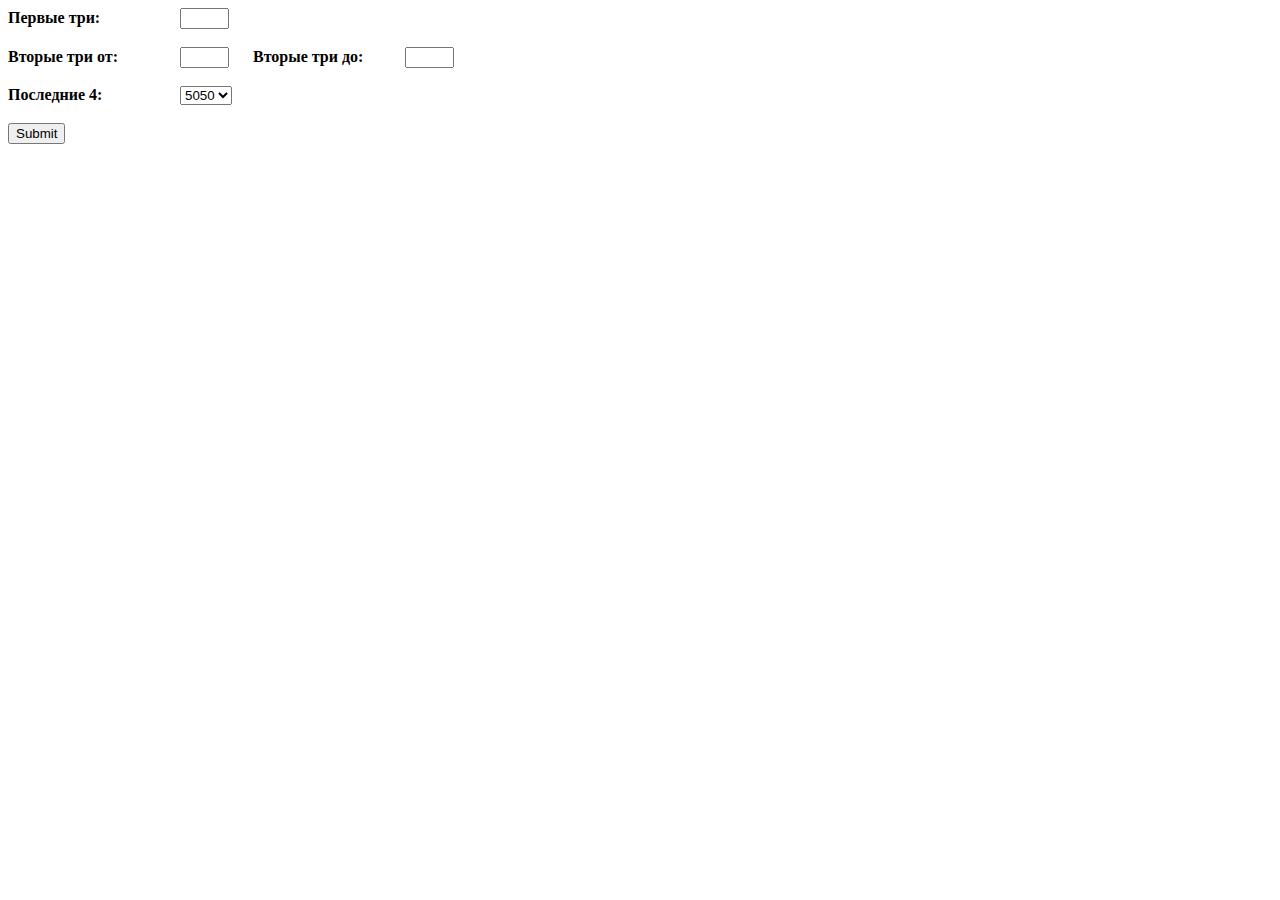
<file: index.html>
<!DOCTYPE html>
<html>
<head>
    <title>Мегафон Билайн или МТС? NO! - Теле2</title>
<meta http-equiv="Content-Type" content="text/html; charset=UTF-8" />

</head>
<body>

<form action="1.php">
<label for="start" style="width:168px;display: inline-block;">
<strong>Первые три:</strong> </label>    <input type="text" name="start" maxlength="3" size="3">
<br/><br/>
<label for="second" style="width:168px;display: inline-block;">
<strong>Вторые три от:</strong> </label>    <input type="text" name="second" maxlength="3" size="3">
<label for="second2" style="width:168px;display: inline-block;">
<strong style="padding-left:20px">Вторые три до:</strong> </label>    <input type="text" name="second2" maxlength="3" size="3">

<br/><br/>
<label for="end" style="width:168px;display: inline-block;">
<strong>Последние 4:</strong> </label>    <select type="text" name="end"><option value="5050" selected="">5050</option>
<option value="0505">0505</option></select>
<br/><br/>
     <input type="submit" value="Submit">

</form>
</body>
</html>
</file>
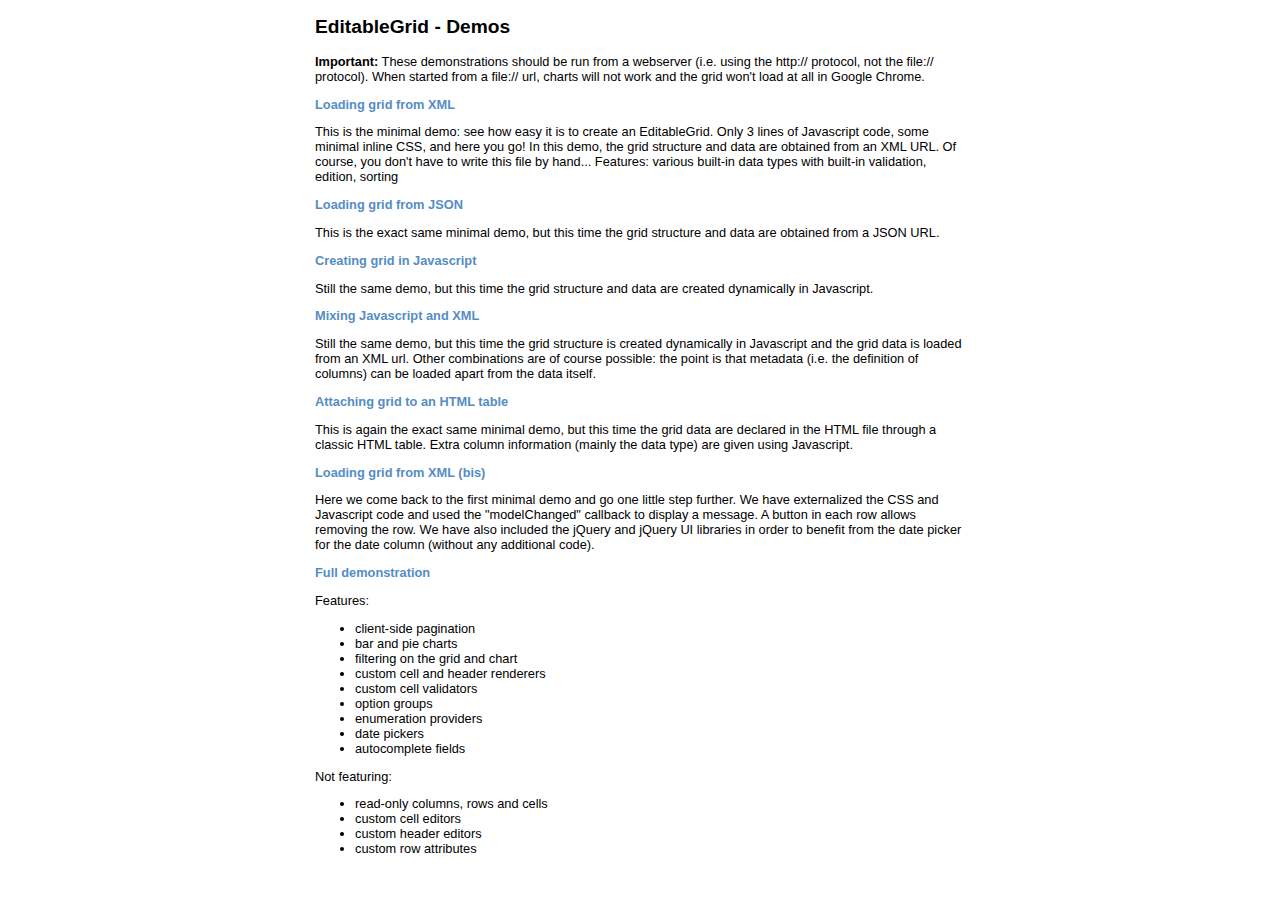
<file: db/editablegrid-master/examples/index.html>
<!DOCTYPE HTML PUBLIC "-//W3C//DTD HTML 4.01//EN" "http://www.w3.org/TR/html4/strict.dtd">

<html>
	<head>
		<meta http-equiv="Content-Type" content="text/html; charset=utf-8">
		<title>EditableGrid - Demos</title>
		
		<style>
			body { font-family:'lucida grande', tahoma, verdana, arial, sans-serif; font-size:0.8em; }
			a { color: #548dc4; font-weight: bold; text-decoration: none; }
			a:hover { text-decoration: underline; }
			#wrap { width: 650px; margin: auto; }
		</style>
		</style>	
		
	</head>
	
	<body>
	<div id="wrap">
	
		<h2>EditableGrid - Demos</h2>
		
		<p><b>Important:</b> These demonstrations should be run from a webserver (i.e. using the http:// protocol, not the file:// protocol).
		When started from a file:// url, charts will not work and the grid won't load at all in Google Chrome.
		</p>
		
		<p><a href="minimal/index.html">Loading grid from XML</a></p>
		<p>
		This is the minimal demo: see how easy it is to create an EditableGrid.
		Only 3 lines of Javascript code, some minimal inline CSS, and here you go!
		In this demo, the grid structure and data are obtained from an XML URL.
		Of course, you don't have to write this file by hand...
		Features: various built-in data types with built-in validation, edition, sorting
		</p>
		
		<p><a href="json/index.html">Loading grid from JSON</a></p>
		<p>
		This is the exact same minimal demo, but this time the grid structure and data are obtained from a JSON URL.
		</p>

		<p><a href="jsdata/index.html">Creating grid in Javascript</a></p>
		<p>
		Still the same demo, but this time the grid structure and data are created dynamically in Javascript.		
		</p>

		<p><a href="mixed/index.html">Mixing Javascript and XML</a></p>
		<p>
		Still the same demo, but this time the grid structure is created dynamically in Javascript and the grid data is loaded from an XML url.
		Other combinations are of course possible: the point is that metadata (i.e. the definition of columns) can be loaded apart from the data itself.
		</p>
		
		<p><a href="attach/index.html">Attaching grid to an HTML table</a></p>
		<p>
		This is again the exact same minimal demo, but this time the grid data are declared in the HTML file through a classic HTML table.
		Extra column information (mainly the data type) are given using Javascript.
		</p>

		<p><a href="simple/index.html">Loading grid from XML (bis)</a></p>
		<p>
		Here we come back to the first minimal demo and go one little step further.
		We have externalized the CSS and Javascript code and used the "modelChanged" callback to display a message.
		A button in each row allows removing the row.
		We have also included the jQuery and jQuery UI libraries in order to benefit from the date picker for the date column (without any additional code).
		</p>

		<p><a href="full/index.html">Full demonstration</a></p>
		<p>
		Features: 
		<ul>
		<li>client-side pagination</li>
		<li>bar and pie charts</li>
		<li>filtering on the grid and chart</li>
		<li>custom cell and header renderers</li>
		<li>custom cell validators</li>
		<li>option groups</li>
		<li>enumeration providers</li>
		<li>date pickers</li>
		<li>autocomplete fields</li>
		</ul>
		Not featuring:
		<ul>
		<li>read-only columns, rows and cells</li>
		<li>custom cell editors</li>
		<li>custom header editors</li>
		<li>custom row attributes</li>
		</ul>
		</p>
		
	</div>
	</body>

</html>
</file>
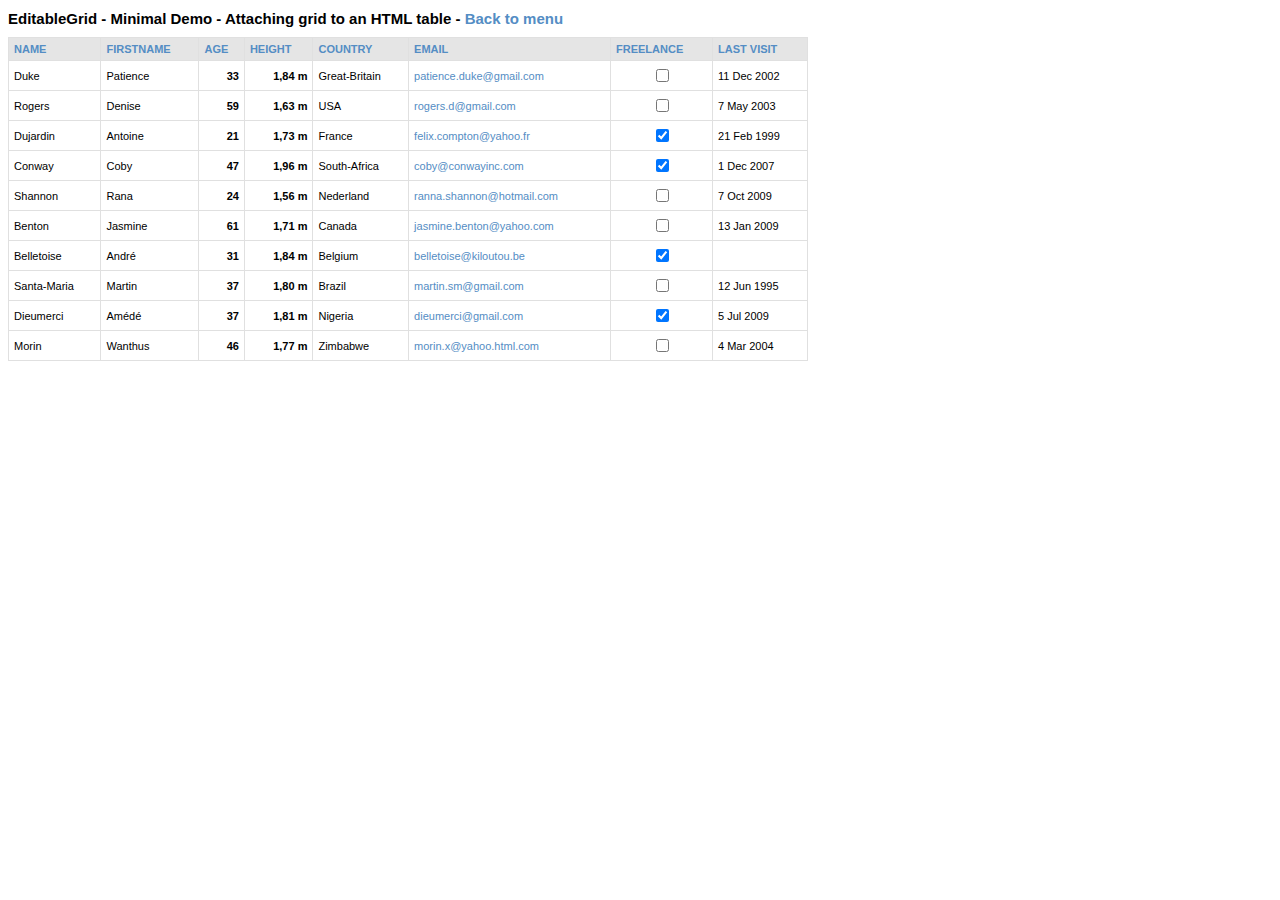
<file: db/editablegrid-master/examples/attach/index.html>
<!DOCTYPE HTML PUBLIC "-//W3C//DTD HTML 4.01//EN" "http://www.w3.org/TR/html4/strict.dtd">

<html>
	<head>
		<meta http-equiv="Content-Type" content="text/html; charset=utf-8">
		<title>EditableGrid - Minimal demo - Attaching grid to an HTML table</title>
		
		<script src="../../editablegrid.js"></script>
		<!-- [DO NOT DEPLOY] --> <script src="../../editablegrid_renderers.js" ></script>
		<!-- [DO NOT DEPLOY] --> <script src="../../editablegrid_editors.js" ></script>
		<!-- [DO NOT DEPLOY] --> <script src="../../editablegrid_validators.js" ></script>
		<!-- [DO NOT DEPLOY] --> <script src="../../editablegrid_utils.js" ></script>
		<!-- [DO NOT DEPLOY] --> <script src="../../editablegrid_charts.js" ></script>
		<link rel="stylesheet" href="../../editablegrid.css" type="text/css" media="screen">
		
		<style>
			body { font-family:'lucida grande', tahoma, verdana, arial, sans-serif; font-size:11px; }
			h1 { font-size: 15px; }
			a { color: #548dc4; text-decoration: none; }
			a:hover { text-decoration: underline; }
			table.testgrid { border-collapse: collapse; border: 1px solid #CCB; width: 800px; }
			table.testgrid td, table.testgrid th { padding: 5px; border: 1px solid #E0E0E0; }
			table.testgrid th { background: #E5E5E5; text-align: left; }
			input.invalid { background: red; color: #FDFDFD; }
		</style>
		
		<script>
			window.onload = function() {
              editableGrid = new EditableGrid("DemoGridAttach", { sortIconUp: "up.png", sortIconDown: "down.png"}); 

				// we build and load the metadata in Javascript
				editableGrid.load({ metadata: [
					{ name: "name", datatype: "string", editable: true },
					{ name: "firstname", datatype: "string", editable: true },
					{ name: "age", datatype: "integer", editable: true },
					{ name: "height", datatype: "double(m,2)", editable: true },
					{ name: "country", datatype: "string", editable: true, values: 
					  	{ 'Europe': { "be" : "Belgium", "fr" : "France", "uk" : "Great-Britain", "nl": "Nederland"},
						  'America': { "br" : "Brazil", "ca": "Canada", "us" : "USA" },
						  'Africa': { "ng" : "Nigeria", "za": "South-Africa", "zw" : "Zimbabwe" }
					  	}
					},
					{ name: "email", datatype: "email", editable: true },
					{ name: "freelance", datatype: "boolean", editable: true },
					{ name: "lastvisit", datatype: "date", editable: true }
				]});

				// then we attach to the HTML table and render it
				editableGrid.attachToHTMLTable('htmlgrid');
				editableGrid.renderGrid();
			} 
		</script>
		
	</head>
	
	<body>
		<h1>EditableGrid - Minimal Demo - Attaching grid to an HTML table - <a href="../index.html">Back to menu</a></h1>
		<table id="htmlgrid" class="testgrid">
			<tr>
				<th>NAME</th>
				<th>FIRSTNAME</th>
				<th>AGE</th>
				<th>HEIGHT</th>
				<th>COUNTRY</th>
				<th>EMAIL</th>
				<th>FREELANCE</th>
				<th>LAST VISIT</th>
			</tr>
			<tr id="R1">
				<td>Duke</td>
				<td>Patience</td>
				<td>33</td>
				<td>1.842</td>
				<td>uk</td>
				<td>patience.duke@gmail.com</td>
				<td>false</td>
				<td>11/12/2002</td>
			</tr>
			<tr id="R2">
				<td>Rogers</td>
				<td>Denise</td>
				<td>59</td>
				<td>1.627</td>
				<td>us</td>
				<td>rogers.d@gmail.com</td>
				<td></td>
				<td>07/05/2003</td>
			</tr>
			<tr id="R3">
				<td>Dujardin</td>
				<td>Antoine</td>
				<td>21</td>
				<td>1.73</td>
				<td>fr</td>
				<td>felix.compton@yahoo.fr</td>
				<td>true</td>
				<td>21/02/1999</td>
			</tr>
			<tr id="R4">
				<td>Conway</td>
				<td>Coby</td>
				<td>47</td>
				<td>1.96</td>
				<td>za</td>
				<td>coby@conwayinc.com</td>
				<td>true</td>
				<td>01/12/2007</td>
			</tr>
			<tr id="R5">
				<td>Shannon</td>
				<td>Rana</td>
				<td>24</td>
				<td>1.56</td>
				<td>nl</td>
				<td>ranna.shannon@hotmail.com</td>
				<td>false</td>
				<td>07/10/2009</td>
			</tr>
			<tr id="R6">
				<td>Benton</td>
				<td>Jasmine</td>
				<td>61</td>
				<td>1.71</td>
				<td>ca</td>
				<td>jasmine.benton@yahoo.com</td>
				<td>false</td>
				<td>13/01/2009</td>
			</tr>
			<tr id="R7">
				<td>Belletoise</td>
				<td>André</td>
				<td>31</td>
				<td>1.84</td>
				<td>be</td>
				<td>belletoise@kiloutou.be</td>
				<td>true</td>
				<td></td>
			</tr>
			<tr id="R8">
				<td>Santa-Maria</td>
				<td>Martin</td>
				<td>37</td>
				<td>1.80</td>
				<td>br</td>
				<td>martin.sm@gmail.com</td>
				<td>false</td>
				<td>12/06/1995</td>
			</tr>
			<tr id="R9">
				<td>Dieumerci</td>
				<td>Amédé</td>
				<td>37</td>
				<td>1.81</td>
				<td>ng</td>
				<td>dieumerci@gmail.com</td>
				<td>true</td>
				<td>05/07/2009</td>
			</tr>
			<tr id="R10">
				<td>Morin</td>
				<td>Wanthus</td>
				<td>46</td>
				<td>1.77</td>
				<td>zw</td>
				<td>morin.x@yahoo.html.com</td>
				<td>false</td>
				<td>4/3/2004</td>
			</tr>
		</table>
	</body>
	
</html>
</file>
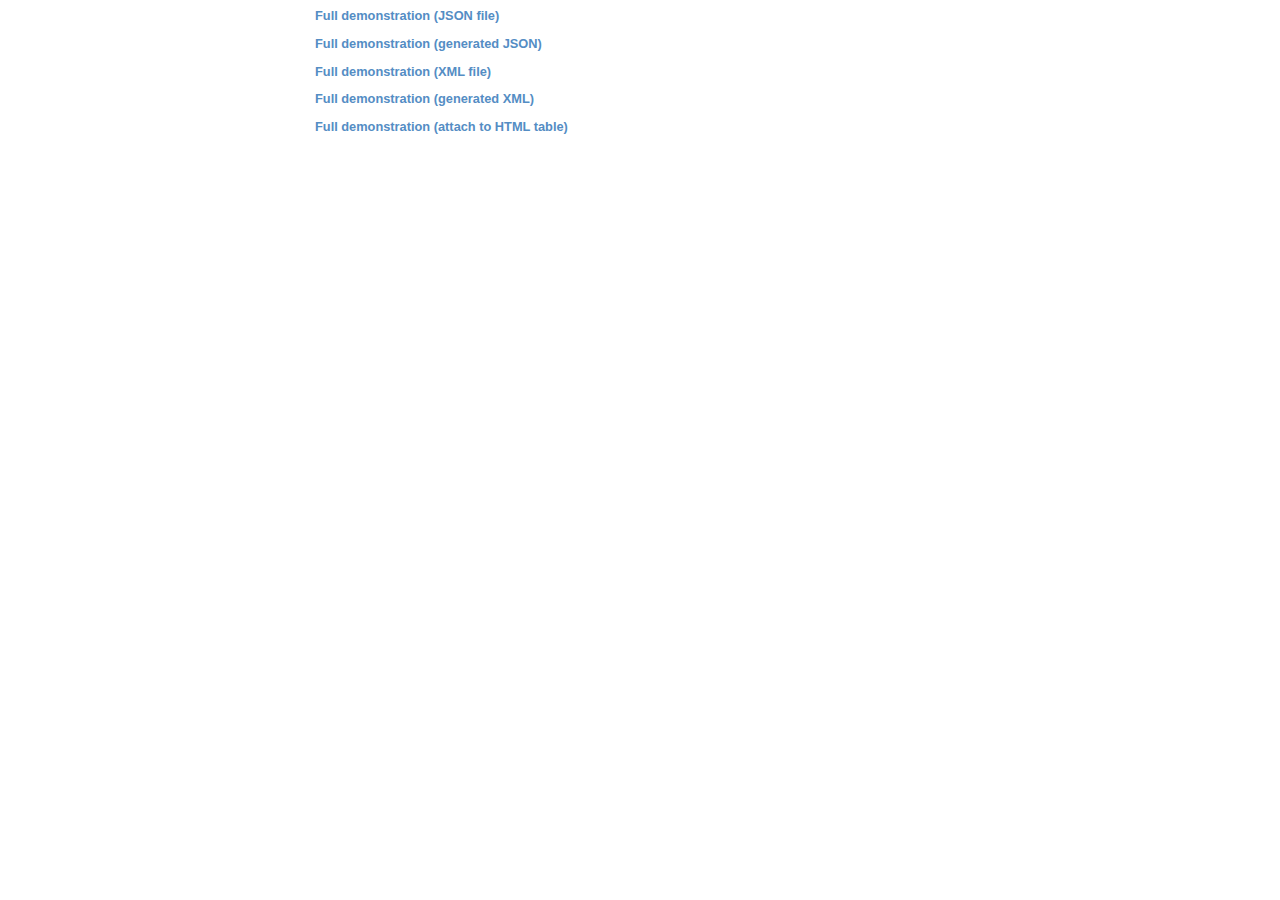
<file: db/editablegrid-master/examples/full/index.html>
<!DOCTYPE HTML PUBpC "-//W3C//DTD HTML 4.01//EN" "http://www.w3.org/TR/html4/strict.dtd">

<html>
	<head>
		<meta http-equiv="Content-Type" content="text/html; charset=utf-8">
		<title>EditableGrid - Demos</title>
		
		<style>
			body { font-family:'lucida grande', tahoma, verdana, arial, sans-serif; font-size:0.8em; }
			a { color: #548dc4; font-weight: bold; text-decoration: none; }
			a:hover { text-decoration: underline; }
			#wrap { width: 650px; margin: auto; }
		</style>
		</style>	
		
	</head>
	
	<body>
	<div id="wrap">
		<p><a href="index.php">Full demonstration (JSON file)</a></p>
		<p><a href="index.php?php">Full demonstration (generated JSON)</a></p>
		<p><a href="index.php?xml">Full demonstration (XML file)</a></p>
		<p><a href="index.php?xml&php">Full demonstration (generated XML)</a></p>
		<p><a href="index.php?attach">Full demonstration (attach to HTML table)</a></p>
	</div>
	</body>
	
</html>
</file>
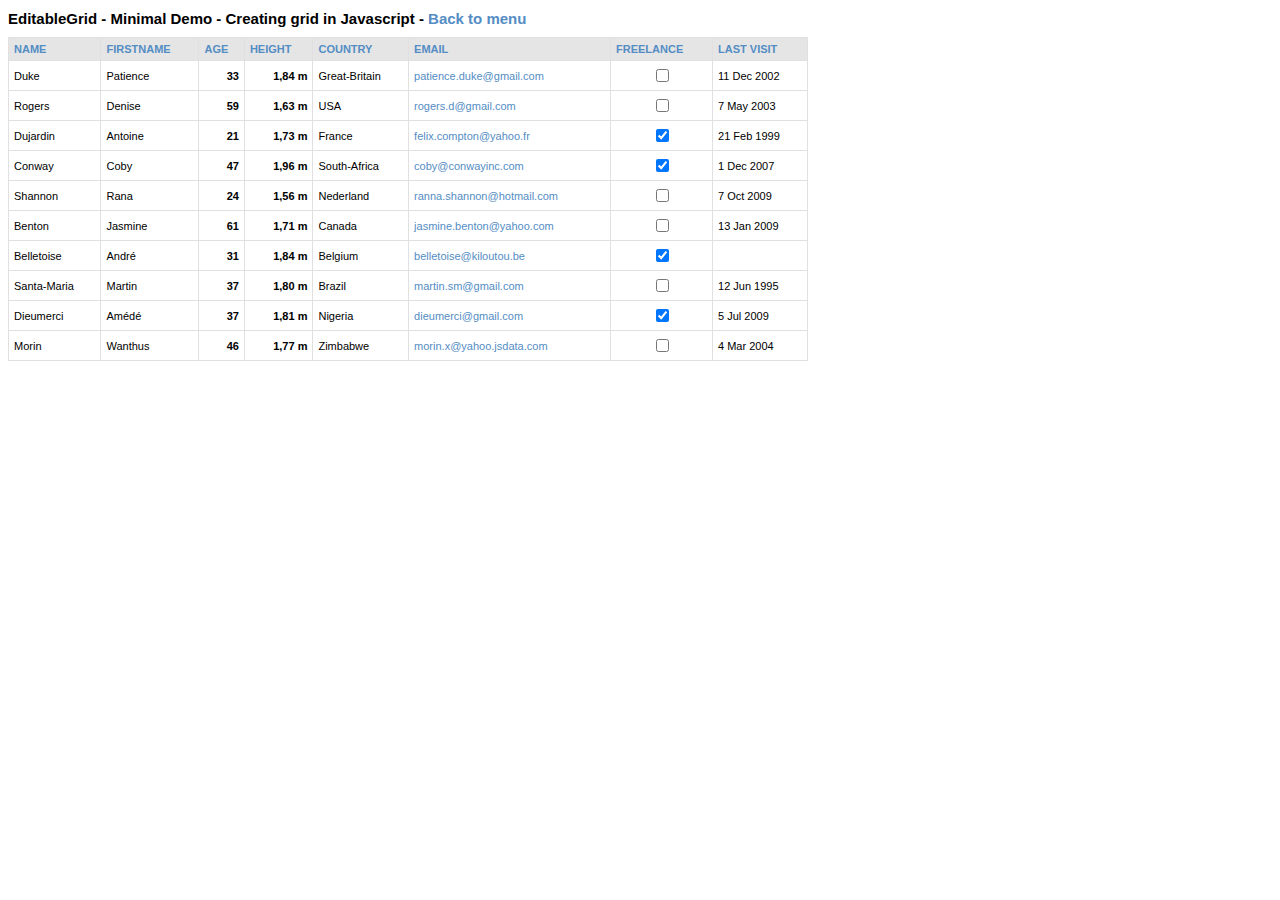
<file: db/editablegrid-master/examples/jsdata/index.html>
<!DOCTYPE HTML PUBLIC "-//W3C//DTD HTML 4.01//EN" "http://www.w3.org/TR/html4/strict.dtd">

<html>
	<head>
		<meta http-equiv="Content-Type" content="text/html; charset=utf-8">
		<title>EditableGrid - Minimal demo - Creating grid in Javascript</title>
		
		<script src="../../editablegrid.js"></script>
		<!-- [DO NOT DEPLOY] --> <script src="../../editablegrid_renderers.js" ></script>
		<!-- [DO NOT DEPLOY] --> <script src="../../editablegrid_editors.js" ></script>
		<!-- [DO NOT DEPLOY] --> <script src="../../editablegrid_validators.js" ></script>
		<!-- [DO NOT DEPLOY] --> <script src="../../editablegrid_utils.js" ></script>
		<!-- [DO NOT DEPLOY] --> <script src="../../editablegrid_charts.js" ></script>
		<link rel="stylesheet" href="../../editablegrid.css" type="text/css" media="screen">
		
		<style>
			body { font-family:'lucida grande', tahoma, verdana, arial, sans-serif; font-size:11px; }
			h1 { font-size: 15px; }
			a { color: #548dc4; text-decoration: none; }
			a:hover { text-decoration: underline; }
			table.testgrid { border-collapse: collapse; border: 1px solid #CCB; width: 800px; }
			table.testgrid td, table.testgrid th { padding: 5px; border: 1px solid #E0E0E0; }
			table.testgrid th { background: #E5E5E5; text-align: left; }
			input.invalid { background: red; color: #FDFDFD; }
		</style>
		
		<script>
			window.onload = function() {

				// this approach is interesting if you need to dynamically create data in Javascript 
				var metadata = [];
				metadata.push({ name: "name", label: "NAME", datatype: "string", editable: true});
				metadata.push({ name: "firstname", label:"FIRSTNAME", datatype: "string", editable: true});
				metadata.push({ name: "age", label: "AGE", datatype: "integer", editable: true});
				metadata.push({ name: "height", label: "HEIGHT", datatype: "double(m,2)", editable: true});
				metadata.push({ name: "country", label: "COUNTRY", datatype: "string", editable: true});
				metadata.push({ name: "email", label: "EMAIL", datatype: "email", editable: true});
				metadata.push({ name: "freelance", label: "FREELANCE", datatype: "boolean", editable: true});
				metadata.push({ name: "lastvisit", label: "LAST VISIT", datatype: "date", editable: true});

				// a small example of how you can manipulate the object in javascript
				metadata[4].values = {};
				metadata[4].values["Europe"] = {"be":"Belgium","fr":"France","uk":"Great-Britain","nl":"Nederland"};
				metadata[4].values["America"] = {"br":"Brazil","ca":"Canada","us":"USA"};
				metadata[4].values["Africa"] = {"ng":"Nigeria","za":"South-Africa","zw":"Zimbabwe"};

				var data = [];
				data.push({id: 1, values: {"country":"uk","age":33,"name":"Duke","firstname":"Patience","height":1.842,"email":"patience.duke@gmail.com","lastvisit":"11\/12\/2002"}});
				data.push({id: 2, values: ["Rogers","Denise",59,1.627,"us","rogers.d@gmail.com","","07\/05\/2003"]});
				data.push({id: 3, values: {"name":"Dujardin","firstname":"Antoine","age":21,"height":1.73,"country":"fr","email":"felix.compton@yahoo.fr","freelance":true,"lastvisit":"21\/02\/1999"}});
				data.push({id: 4, values: {"name":"Conway","firstname":"Coby","age":47,"height":1.96,"country":"za","email":"coby@conwayinc.com","freelance":true,"lastvisit":"01\/12\/2007"}});
				data.push({id: 5, values: {"name":"Shannon","firstname":"Rana","age":24,"height":1.56,"country":"nl","email":"ranna.shannon@hotmail.com","freelance":false,"lastvisit":"07\/10\/2009"}});
				data.push({id: 6, values: {"name":"Benton","firstname":"Jasmine","age":61,"height":1.71,"country":"ca","email":"jasmine.benton@yahoo.com","freelance":false,"lastvisit":"13\/01\/2009"}});
				data.push({id: 7, values: {"name":"Belletoise","firstname":"André","age":31,"height":1.84,"country":"be","email":"belletoise@kiloutou.be","freelance":true,"lastvisit":""}});
				data.push({id: 8, values: {"name":"Santa-Maria","firstname":"Martin","age":37,"height":1.80,"country":"br","email":"martin.sm@gmail.com","freelance":false,"lastvisit":"12\/06\/1995"}});
				data.push({id: 9, values: {"name":"Dieumerci","firstname":"Amédé","age":37,"height":1.81,"country":"ng","email":"dieumerci@gmail.com","freelance":true,"lastvisit":"05\/07\/2009"}});
				data.push({id: 10,values: {"name":"Morin","firstname":"Wanthus","age":46,"height":1.77,"country":"zw","email":"morin.x@yahoo.jsdata.com","freelance":false,"lastvisit":"04\/03\/2004"}});
		         
				editableGrid = new EditableGrid("DemoGridJsData");
				editableGrid.load({"metadata": metadata, "data": data});
				editableGrid.renderGrid("tablecontent", "testgrid");
			} 
		</script>
		
	</head>
	
	<body>
		<h1>EditableGrid - Minimal Demo - Creating grid in Javascript - <a href="../index.html">Back to menu</a></h1> 
		<div id="tablecontent"></div>
	</body>

</html>
</file>
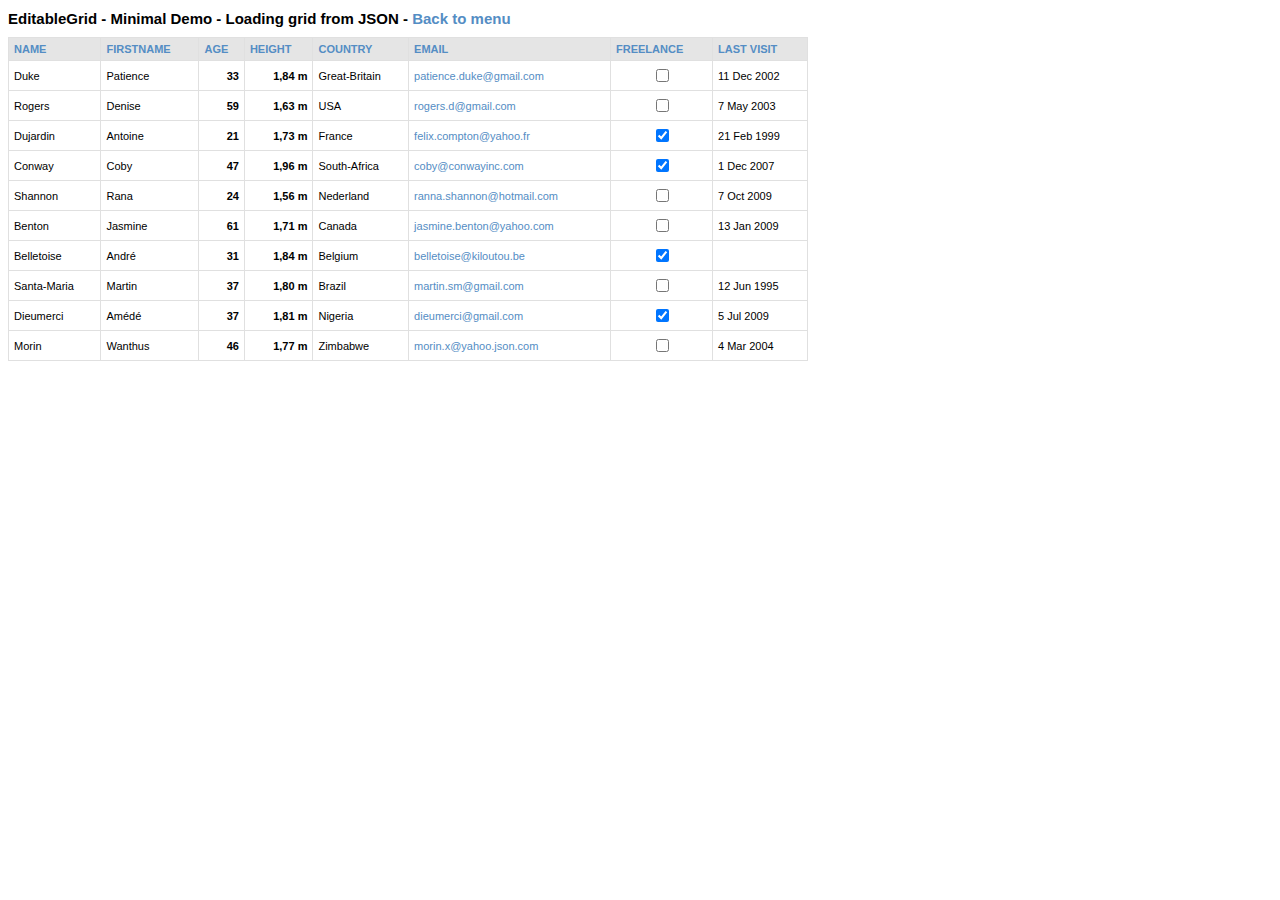
<file: db/editablegrid-master/examples/json/index.html>
<!DOCTYPE HTML PUBLIC "-//W3C//DTD HTML 4.01//EN" "http://www.w3.org/TR/html4/strict.dtd">

<html>
	<head>
		<meta http-equiv="Content-Type" content="text/html; charset=utf-8">
		<title>EditableGrid - Minimal demo - Load grid from JSON</title>
		
		<script src="../../editablegrid.js"></script>
		<!-- [DO NOT DEPLOY] --> <script src="../../editablegrid_renderers.js" ></script>
		<!-- [DO NOT DEPLOY] --> <script src="../../editablegrid_editors.js" ></script>
		<!-- [DO NOT DEPLOY] --> <script src="../../editablegrid_validators.js" ></script>
		<!-- [DO NOT DEPLOY] --> <script src="../../editablegrid_utils.js" ></script>
		<!-- [DO NOT DEPLOY] --> <script src="../../editablegrid_charts.js" ></script>
		<link rel="stylesheet" href="../../editablegrid.css" type="text/css" media="screen">
		
		<style>
			body { font-family:'lucida grande', tahoma, verdana, arial, sans-serif; font-size:11px; }
			h1 { font-size: 15px; }
			a { color: #548dc4; text-decoration: none; }
			a:hover { text-decoration: underline; }
			table.testgrid { border-collapse: collapse; border: 1px solid #CCB; width: 800px; }
			table.testgrid td, table.testgrid th { padding: 5px; border: 1px solid #E0E0E0; }
			table.testgrid th { background: #E5E5E5; text-align: left; }
			input.invalid { background: red; color: #FDFDFD; }
		</style>
		
		<script>
			window.onload = function() {
				editableGrid = new EditableGrid("DemoGridJSON"); 
				editableGrid.tableLoaded = function() { this.renderGrid("tablecontent", "testgrid"); };
				editableGrid.loadJSON("grid.json");
			} 
		</script>
		
	</head>
	
	<body>
		<h1>EditableGrid - Minimal Demo - Loading grid from JSON - <a href="../index.html">Back to menu</a></h1> 
		<div id="tablecontent"></div>
	</body>

</html>
</file>
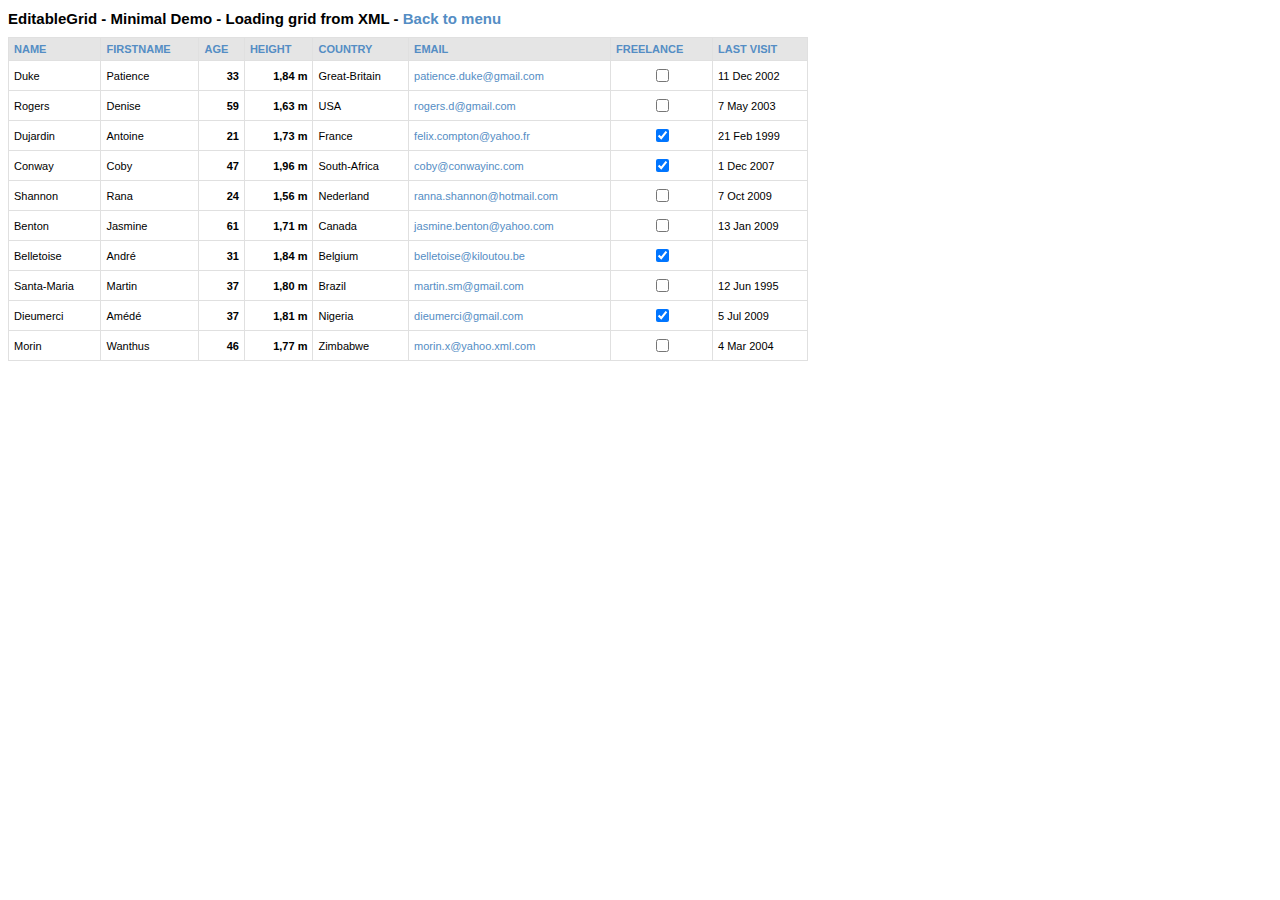
<file: db/editablegrid-master/examples/minimal/index.html>
<!DOCTYPE HTML PUBLIC "-//W3C//DTD HTML 4.01//EN" "http://www.w3.org/TR/html4/strict.dtd">

<html>
	<head>
		<meta http-equiv="Content-Type" content="text/html; charset=utf-8">
		<title>EditableGrid - Minimal demo - Load grid from XML</title>
		
		<script src="../../editablegrid.js"></script>
		<!-- [DO NOT DEPLOY] --> <script src="../../editablegrid_renderers.js" ></script>
		<!-- [DO NOT DEPLOY] --> <script src="../../editablegrid_editors.js" ></script>
		<!-- [DO NOT DEPLOY] --> <script src="../../editablegrid_validators.js" ></script>
		<!-- [DO NOT DEPLOY] --> <script src="../../editablegrid_utils.js" ></script>
		<!-- [DO NOT DEPLOY] --> <script src="../../editablegrid_charts.js" ></script>
		<link rel="stylesheet" href="../../editablegrid.css" type="text/css" media="screen">
		
		<style>
			body { font-family:'lucida grande', tahoma, verdana, arial, sans-serif; font-size:11px; }
			h1 { font-size: 15px; }
			a { color: #548dc4; text-decoration: none; }
			a:hover { text-decoration: underline; }
			table.testgrid { border-collapse: collapse; border: 1px solid #CCB; width: 800px; }
			table.testgrid td, table.testgrid th { padding: 5px; border: 1px solid #E0E0E0; }
			table.testgrid th { background: #E5E5E5; text-align: left; }
			input.invalid { background: red; color: #FDFDFD; }
		</style>
		
		<script>
			window.onload = function() {
				editableGrid = new EditableGrid("DemoGridMinimal"); 
				editableGrid.tableLoaded = function() { this.renderGrid("tablecontent", "testgrid"); };
				editableGrid.loadXML("grid.xml");
			} 
		</script>
		
	</head>
	
	<body>
		<h1>EditableGrid - Minimal Demo - Loading grid from XML - <a href="../index.html">Back to menu</a></h1> 
		<div id="tablecontent"></div>
	</body>

</html>
</file>
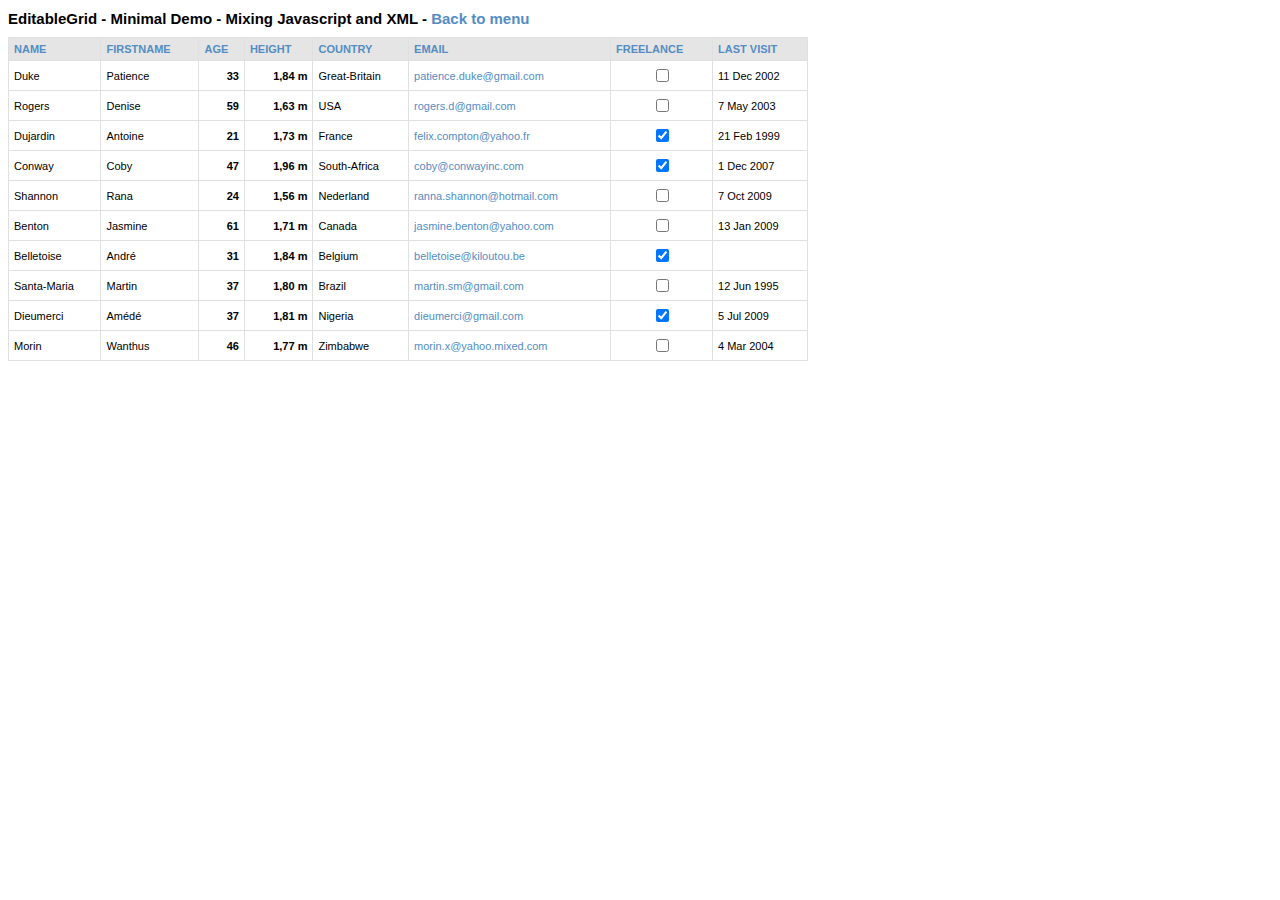
<file: db/editablegrid-master/examples/mixed/index.html>
<!DOCTYPE HTML PUBLIC "-//W3C//DTD HTML 4.01//EN" "http://www.w3.org/TR/html4/strict.dtd">

<html>
	<head>
		<meta http-equiv="Content-Type" content="text/html; charset=utf-8">
		<title>EditableGrid - Minimal demo - Mixing Javascript and XML</title>
		
		<script src="../../editablegrid.js"></script>
		<!-- [DO NOT DEPLOY] --> <script src="../../editablegrid_renderers.js" ></script>
		<!-- [DO NOT DEPLOY] --> <script src="../../editablegrid_editors.js" ></script>
		<!-- [DO NOT DEPLOY] --> <script src="../../editablegrid_validators.js" ></script>
		<!-- [DO NOT DEPLOY] --> <script src="../../editablegrid_utils.js" ></script>
		<!-- [DO NOT DEPLOY] --> <script src="../../editablegrid_charts.js" ></script>
		<link rel="stylesheet" href="../../editablegrid.css" type="text/css" media="screen">
		
		<style>
			body { font-family:'lucida grande', tahoma, verdana, arial, sans-serif; font-size:11px; }
			h1 { font-size: 15px; }
			a { color: #548dc4; text-decoration: none; }
			a:hover { text-decoration: underline; }
			table.testgrid { border-collapse: collapse; border: 1px solid #CCB; width: 800px; }
			table.testgrid td, table.testgrid th { padding: 5px; border: 1px solid #E0E0E0; }
			table.testgrid th { background: #E5E5E5; text-align: left; }
			input.invalid { background: red; color: #FDFDFD; }
		</style>
		
		<script>
			window.onload = function() {
				editableGrid = new EditableGrid("DemoGridMixed");

				// we build and load the metadata in Javascript
				editableGrid.load({ metadata: [
					{ name: "name", label: "NAME", datatype: "string", editable: true },
					{ name: "firstname", label: "FIRSTNAME", datatype: "string", editable: true },
					{ name: "age", label: "AGE", datatype: "integer", editable: true },
					{ name: "height", label: "HEIGHT", datatype: "double(m,2)", editable: true },
					{ name: "country", label: "COUNTRY", datatype: "string", editable: true, values: 
					  	{ 'Europe': { "be" : "Belgium", "fr" : "France", "uk" : "Great-Britain", "nl": "Nederland"},
						  'America': { "br" : "Brazil", "ca": "Canada", "us" : "USA" },
						  'Africa': { "ng" : "Nigeria", "za": "South-Africa", "zw" : "Zimbabwe" }
					  	}
					},
					{ name: "email", label: "EMAIL", datatype: "email", editable: true },
					{ name: "freelance", label: "FREELANCE", datatype: "boolean", editable: true },
					{ name: "lastvisit", label: "LAST VISIT", datatype: "date", editable: true }
				]});
				
				// then we load the actual content from an URL which outputs the data as XML
				editableGrid.tableLoaded = function() { this.renderGrid("tablecontent", "testgrid"); };
				editableGrid.loadXML("data.xml");
			} 
		</script>
		
	</head>
	
	<body>
		<h1>EditableGrid - Minimal Demo - Mixing Javascript and XML - <a href="../index.html">Back to menu</a></h1> 
		<div id="tablecontent"></div>
	</body>

</html>
</file>
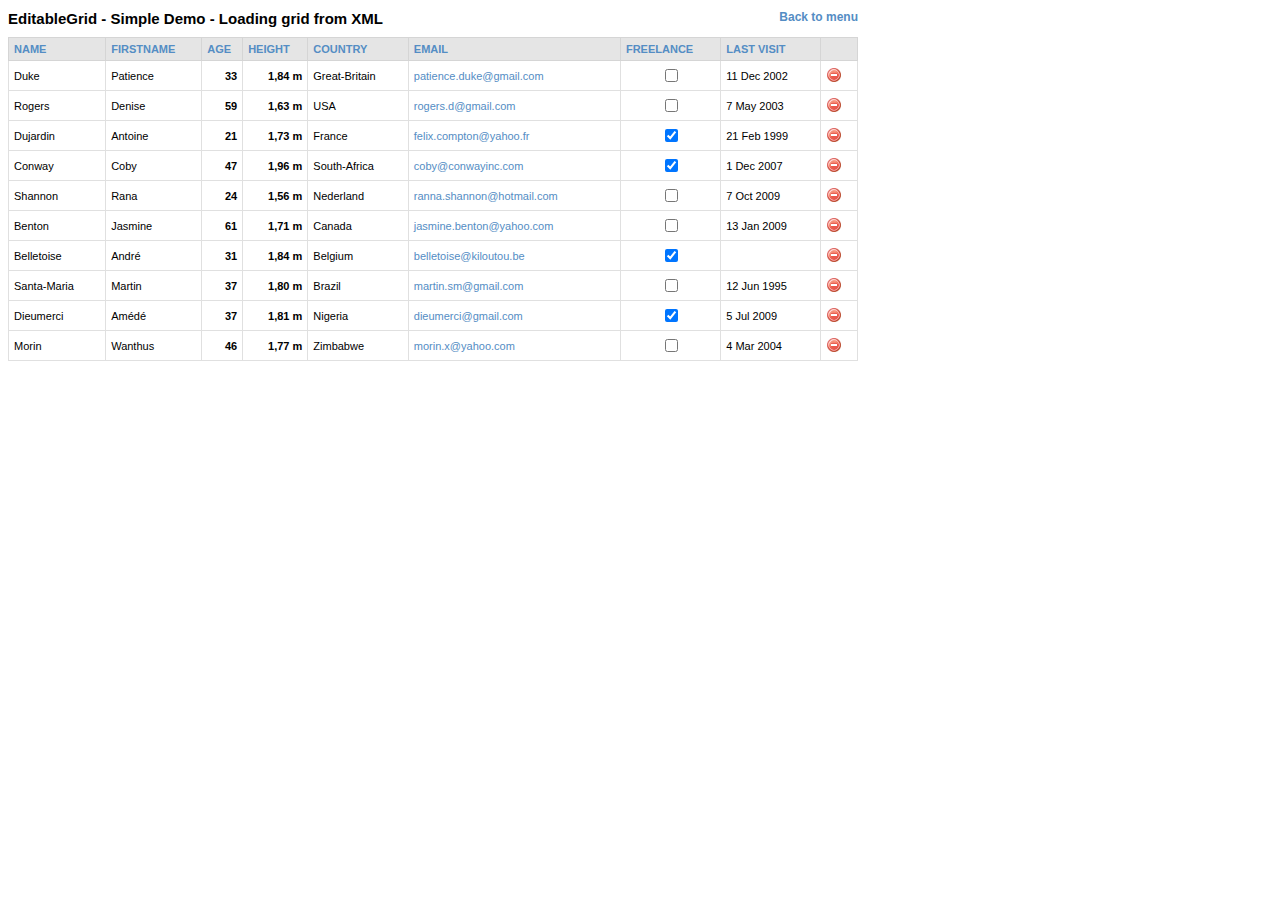
<file: db/editablegrid-master/examples/simple/index.html>
<!DOCTYPE HTML PUBLIC "-//W3C//DTD HTML 4.01//EN" "http://www.w3.org/TR/html4/strict.dtd">

<html>
	<head>
		<meta http-equiv="Content-Type" content="text/html; charset=utf-8">
		<title>EditableGrid - Simple Demo - Loading grid from XML</title>
		
		<script src="../../editablegrid.js"></script>
		<!-- [DO NOT DEPLOY] --> <script src="../../editablegrid_renderers.js" ></script>
		<!-- [DO NOT DEPLOY] --> <script src="../../editablegrid_editors.js" ></script>
		<!-- [DO NOT DEPLOY] --> <script src="../../editablegrid_validators.js" ></script>
		<!-- [DO NOT DEPLOY] --> <script src="../../editablegrid_utils.js" ></script>
		<!-- [DO NOT DEPLOY] --> <script src="../../editablegrid_charts.js" ></script>
		<link rel="stylesheet" href="../../editablegrid.css" type="text/css" media="screen">

		<!-- include javascript and css files for jQuery UI, in order to have the datepicker -->
		<script src="../../extensions/jquery/jquery-1.6.4.min.js" ></script>
		<script src="../../extensions/jquery/jquery-ui-1.8.16.custom.min.js" ></script>
		<link rel="stylesheet" href="../../extensions/jquery/jquery-ui-1.8.16.custom.css" type="text/css" media="screen">
		
		<!-- include css and javascript sources for this demo -->
		<link rel="stylesheet" type="text/css" href="simple.css" media="screen"/>
		<script src="simple.js"></script>
	</head>
	
	<body>
		<div id="wrap">
			<h1>EditableGrid - Simple Demo - Loading grid from XML<a href="../index.html">Back to menu</a></h1> 
		
			<!-- Feedback message zone -->
			<div id="message"></div>

			<!-- Grid contents -->
			<div id="tablecontent"></div>
		
		</div>
	</body>

</html>
</file>
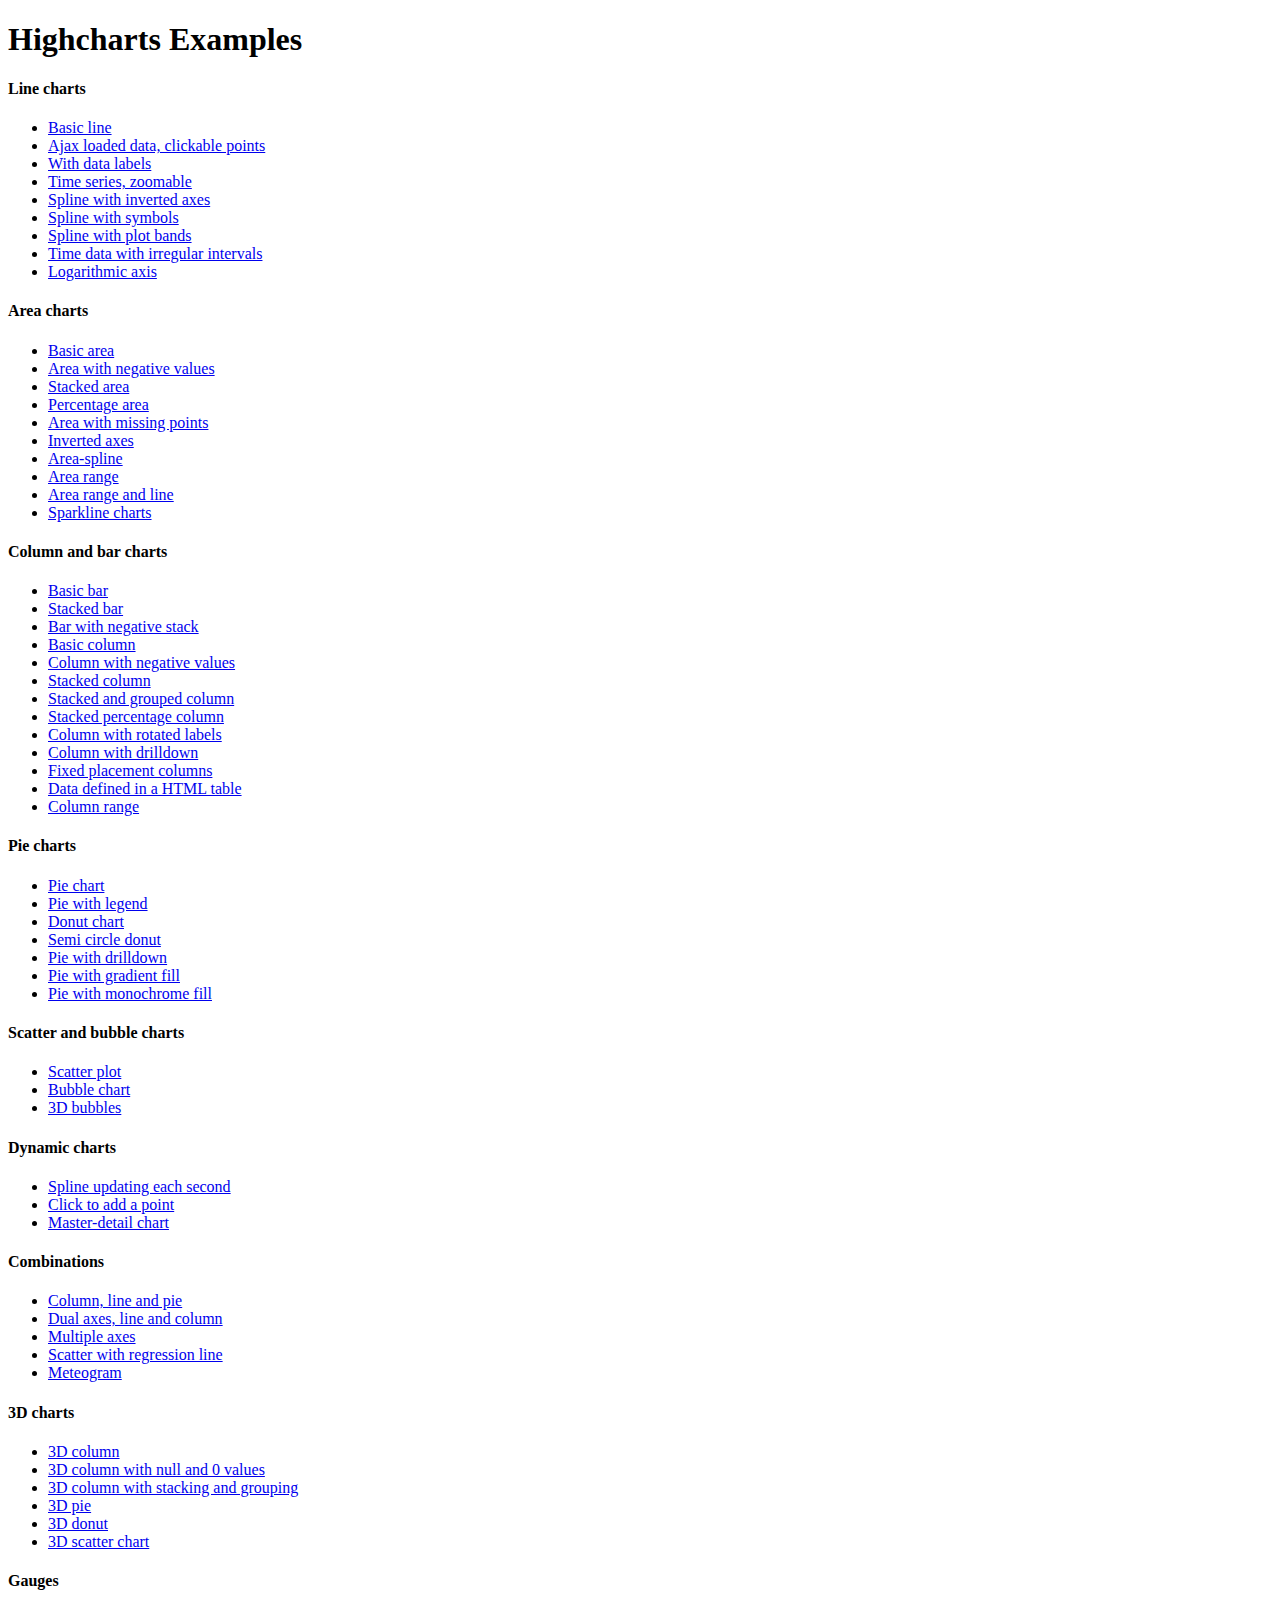
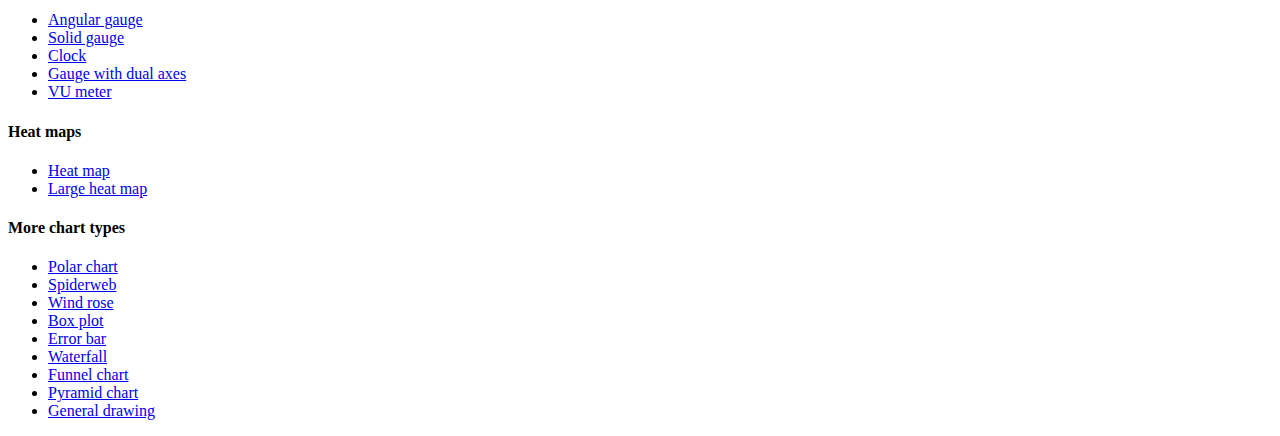
<file: db/editablegrid-master/extensions/Highcharts-4.0.4/index.htm>
<!DOCTYPE HTML PUBLIC "-//W3C//DTD HTML 4.01//EN" "http://www.w3.org/TR/html4/strict.dtd">
<html>
	<head>
		<meta http-equiv="Content-Type" content="text/html; charset=utf-8" />
		<title>Highcharts Examples</title>
	</head>
	<body>
		<h1>Highcharts Examples</h1>
		<h4>Line charts</h4>
		<ul>
			<li><a href="examples/line-basic/index.htm">Basic line</a></li>
			<li><a href="examples/line-ajax/index.htm">Ajax loaded data, clickable points</a></li>
			<li><a href="examples/line-labels/index.htm">With data labels</a></li>
			<li><a href="examples/line-time-series/index.htm">Time series, zoomable</a></li>
			<li><a href="examples/spline-inverted/index.htm">Spline with inverted axes</a></li>
			<li><a href="examples/spline-symbols/index.htm">Spline with symbols</a></li>
			<li><a href="examples/spline-plot-bands/index.htm">Spline with plot bands</a></li>
			<li><a href="examples/spline-irregular-time/index.htm">Time data with irregular intervals</a></li>
			<li><a href="examples/line-log-axis/index.htm">Logarithmic axis</a></li>
		</ul>
		<h4>Area charts</h4>
		<ul>
			<li><a href="examples/area-basic/index.htm">Basic area</a></li>
			<li><a href="examples/area-negative/index.htm">Area with negative values</a></li>
			<li><a href="examples/area-stacked/index.htm">Stacked area</a></li>
			<li><a href="examples/area-stacked-percent/index.htm">Percentage area</a></li>
			<li><a href="examples/area-missing/index.htm">Area with missing points</a></li>
			<li><a href="examples/area-inverted/index.htm">Inverted axes</a></li>
			<li><a href="examples/areaspline/index.htm">Area-spline</a></li>
			<li><a href="examples/arearange/index.htm">Area range</a></li>
			<li><a href="examples/arearange-line/index.htm">Area range and line</a></li>
			<li><a href="examples/sparkline/index.htm">Sparkline charts</a></li>
		</ul>
		<h4>Column and bar charts</h4>
		<ul>
			<li><a href="examples/bar-basic/index.htm">Basic bar</a></li>
			<li><a href="examples/bar-stacked/index.htm">Stacked bar</a></li>
			<li><a href="examples/bar-negative-stack/index.htm">Bar with negative stack</a></li>
			<li><a href="examples/column-basic/index.htm">Basic column</a></li>
			<li><a href="examples/column-negative/index.htm">Column with negative values</a></li>
			<li><a href="examples/column-stacked/index.htm">Stacked column</a></li>
			<li><a href="examples/column-stacked-and-grouped/index.htm">Stacked and grouped column</a></li>
			<li><a href="examples/column-stacked-percent/index.htm">Stacked percentage column</a></li>
			<li><a href="examples/column-rotated-labels/index.htm">Column with rotated labels</a></li>
			<li><a href="examples/column-drilldown/index.htm">Column with drilldown</a></li>
			<li><a href="examples/column-placement/index.htm">Fixed placement columns</a></li>
			<li><a href="examples/column-parsed/index.htm">Data defined in a HTML table</a></li>
			<li><a href="examples/columnrange/index.htm">Column range</a></li>
		</ul>
		<h4>Pie charts</h4>
		<ul>
			<li><a href="examples/pie-basic/index.htm">Pie chart</a></li>
			<li><a href="examples/pie-legend/index.htm">Pie with legend</a></li>
			<li><a href="examples/pie-donut/index.htm">Donut chart</a></li>
			<li><a href="examples/pie-semi-circle/index.htm">Semi circle donut</a></li>
			<li><a href="examples/pie-drilldown/index.htm">Pie with drilldown</a></li>
			<li><a href="examples/pie-gradient/index.htm">Pie with gradient fill</a></li>
			<li><a href="examples/pie-monochrome/index.htm">Pie with monochrome fill</a></li>
		</ul>
		<h4>Scatter and bubble charts</h4>
		<ul>
			<li><a href="examples/scatter/index.htm">Scatter plot</a></li>
			<li><a href="examples/bubble/index.htm">Bubble chart</a></li>
			<li><a href="examples/bubble-3d/index.htm">3D bubbles</a></li>
		</ul>
		<h4>Dynamic charts</h4>
		<ul>
			<li><a href="examples/dynamic-update/index.htm">Spline updating each second</a></li>
			<li><a href="examples/dynamic-click-to-add/index.htm">Click to add a point</a></li>
			<li><a href="examples/dynamic-master-detail/index.htm">Master-detail chart</a></li>
		</ul>
		<h4>Combinations</h4>
		<ul>
			<li><a href="examples/combo/index.htm">Column, line and pie</a></li>
			<li><a href="examples/combo-dual-axes/index.htm">Dual axes, line and column</a></li>
			<li><a href="examples/combo-multi-axes/index.htm">Multiple axes</a></li>
			<li><a href="examples/combo-regression/index.htm">Scatter with regression line</a></li>
			<li><a href="examples/combo-meteogram/index.htm">Meteogram</a></li>
		</ul>
		<h4>3D charts</h4>
		<ul>
			<li><a href="examples/3d-column-interactive/index.htm">3D column</a></li>
			<li><a href="examples/3d-column-null-values/index.htm">3D column with null and 0 values</a></li>
			<li><a href="examples/3d-column-stacking-grouping/index.htm">3D column with stacking and grouping</a></li>
			<li><a href="examples/3d-pie/index.htm">3D pie</a></li>
			<li><a href="examples/3d-pie-donut/index.htm">3D donut</a></li>
			<li><a href="examples/3d-scatter-draggable/index.htm">3D scatter chart</a></li>
		</ul>
		<h4>Gauges</h4>
		<ul>
			<li><a href="examples/gauge-speedometer/index.htm">Angular gauge</a></li>
			<li><a href="examples/gauge-solid/index.htm">Solid gauge</a></li>
			<li><a href="examples/gauge-clock/index.htm">Clock</a></li>
			<li><a href="examples/gauge-dual/index.htm">Gauge with dual axes</a></li>
			<li><a href="examples/gauge-vu-meter/index.htm">VU meter</a></li>
		</ul>
		<h4>Heat maps</h4>
		<ul>
			<li><a href="examples/heatmap/index.htm">Heat map</a></li>
			<li><a href="examples/heatmap-canvas/index.htm">Large heat map</a></li>
		</ul>
		<h4>More chart types</h4>
		<ul>
			<li><a href="examples/polar/index.htm">Polar chart</a></li>
			<li><a href="examples/polar-spider/index.htm">Spiderweb</a></li>
			<li><a href="examples/polar-wind-rose/index.htm">Wind rose</a></li>
			<li><a href="examples/box-plot/index.htm">Box plot</a></li>
			<li><a href="examples/error-bar/index.htm">Error bar</a></li>
			<li><a href="examples/waterfall/index.htm">Waterfall</a></li>
			<li><a href="examples/funnel/index.htm">Funnel chart</a></li>
			<li><a href="examples/pyramid/index.htm">Pyramid chart</a></li>
			<li><a href="examples/renderer/index.htm">General drawing</a></li>
		</ul>
	</body>
</html>
</file>
<file: db/editablegrid-master/editablegrid.css>
td.number {
	text-align: right;
	font-weight: bold;
	padding-right: 5px;
	white-space: nowrap;
}

td.number.nan {
	font-weight: normal;
	color: #AAA;
}

th.number {
	text-align: right;
}

td.boolean {
	text-align: center;
}

th.boolean {
	text-align: center;
}
</file>
<file: db/editablegrid-master/examples/simple/simple.css>
body {
	font-family:'lucida grande', tahoma, verdana, arial, sans-serif;
	font-size:11px;
}

#wrap {
	width: 850px;
}

h1 { 
	font-size: 15px;
}

h2 { 
	font-size: 13px;
}

a { 
	color: #548dc4;
	text-decoration: none;
}

h1 a {
	font-size: 12px;
	float: right;
}

a:hover {
	text-decoration: underline;
}

img {
	border: 0;
}

.ok { 
	background-color: #0a8819; 
	color: white; 
	padding: 5px;
}

input.invalid {
	background: red;
	color: #FDFDFD;
}

#message {
	width: 100%;
}

table.testgrid { 
	border-collapse: collapse; 
	border: 1px solid #CCB;
	width: 100%;
}

table.testgrid tr {
	border-bottom: 1px solid #DDD;
}

table.testgrid>tbody tr:hover {
	background-color: #888888;
	color: white;
}

table.testgrid>tbody tr:hover a {
	color: white;
}

table.testgrid th {
	background: #E5E5E5;
	border: 1px solid #D5D5D5;
	color: #555;
	text-align: left;
	padding-left: 5px;
	padding-right: 0px;
	padding-top: 5px;
	padding-bottom: 5px;
	white-space: nowrap; 
}

table.testgrid td {
	padding: 5px;
	border: 1px solid #E0E0E0;
}
</file>
